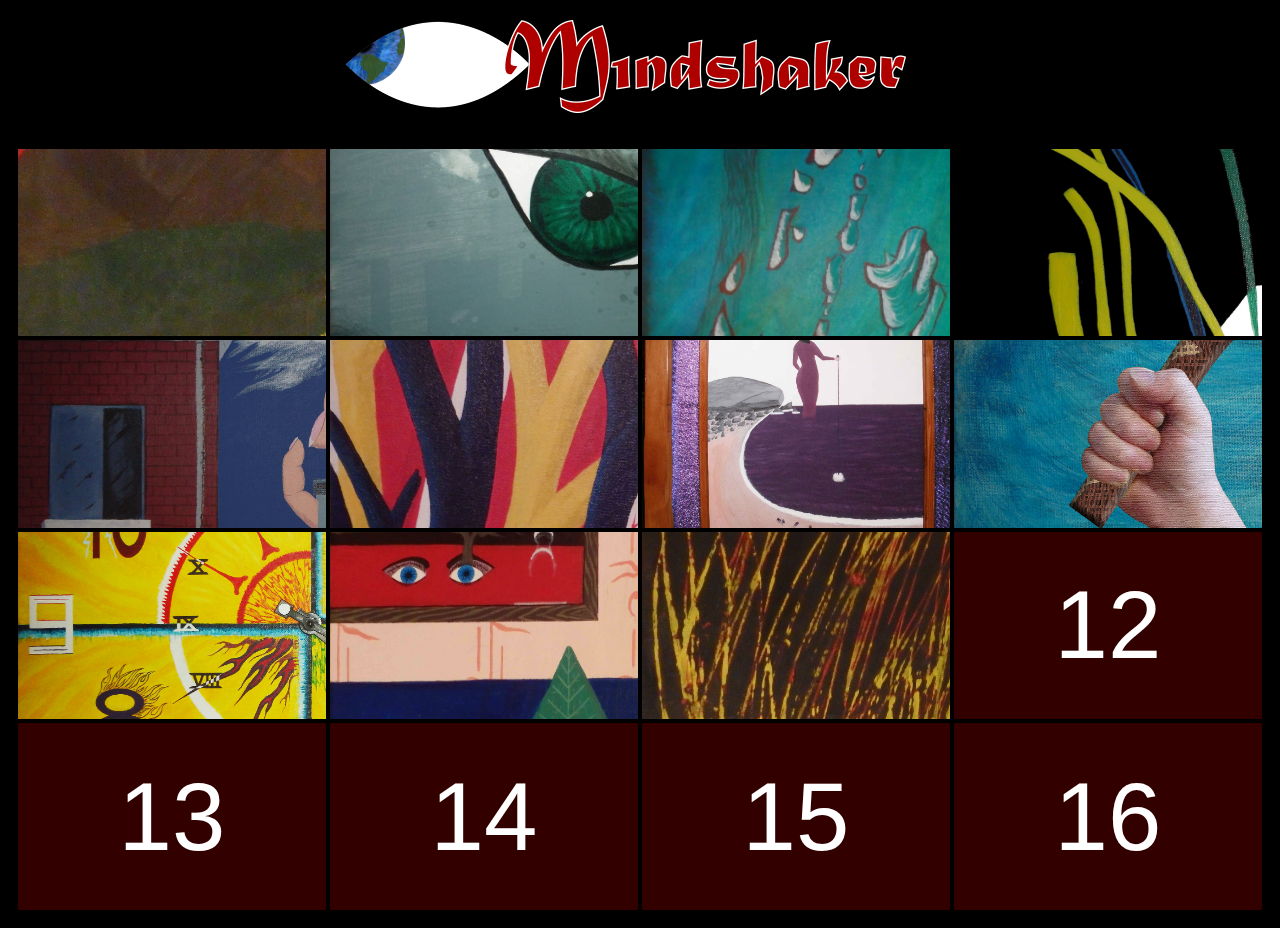
<file: artindex.html>
<!DOCTYPE html>
 <html lang="en">
  <head>
    <title>
        Mindshaker's Art
    </title>
        <meta charset="utf-8">
        <link rel="stylesheet" href="css/style.css">
        <link rel="stylesheet" href="css/artstyle.css">
        <link rel="icon" type="image/x-icon" href="favicon.ico">
  </head>
  <body>
    <script src="js/jseyes.js"></script>
    <div class="top">
       <h1>Paintings</h1>
        <div class="eye">
            <script>jseyes();</script>
        </div>
        <div class="finger">
            <img src="images/EyeOfRaMLogo.png" alt="Mindshaker">
        </div>
    </div>
    <div class="substance">
        <div class="boxes">
        <div class="stuff"><img src="images/ArcheryAtDusk(web).jpg" alt=""></div>
        <div class="stuff"><img src="images/BoggieEye(web).jpg" alt=""></div>
        <div class="stuff"><img src="images/Bubbles(web).jpg" alt=""></div>
        <div class="stuff"><img src="images/DancingSpiritsNeglected(web).jpg" alt=""></div>
        <div class="stuff"><img src="images/DimentionalPreacher(web).jpg" alt=""></div>
        <div class="stuff"><img src="images/ElementaryForrest(web).jpg" alt=""></div>
        <div class="stuff"><img src="images/GrapeSodaGhost(web).jpg" alt=""></div>
        <div class="stuff"><img src="images/HandHeldSerpent(web).jpg" alt=""></div>
        <div class="stuff"><img src="images/IcarusClock(web).jpg" alt=""></div>
        <div class="stuff"><img src="images/LonelyLeaf(web).jpg" alt=""></div>
        <div class="stuff"><img src="images/ValentinesDay(web).jpg" alt=""></div>
        <div class="stuff">12</div>
        <div class="stuff">13</div>
        <div class="stuff">14</div>
        <div class="stuff">15</div>
        <div class="stuff">16</div>
    </div>
    </div>    
  </body>
 </html>
</file>
<file: css/style.css>
:root {
    --col1: 1fr;
    --col2: 1fr;
    --col3: 1fr;
    --col4: 1fr;
}

body {
    background-color: #000000;
    margin: 0em;
    padding: 0em;
    font-family: Papyrus, Luminari, Arial, sans-serif;
}

.top {
    height: 8.2em;
    background-color: #000000;
}

.eye {
    width: 50%;
    margin: auto;
}

.finger img {
    display: block;
    margin: auto;
    width: 50%;
}

.substance {
    background-color: #000000;
    margin: 0;
    padding: 1em;
}

.grid {
    display: grid;
    grid-template-columns: var(--col1) var(--col2) var(--col3) var(--col4);
    height: 83vh;
    transition: all .2s;
}

.grid:has(.item:nth-child(4n+1):hover) {
    --col1: 7fr;
}

.grid:has(.item:nth-child(4n+2):hover) {
    --col2: 7fr;
}

.grid:has(.item:nth-child(4n+3):hover) {
    --col3: 7fr;
}

.grid:has(.item:nth-child(4n+4):hover) {
    --col4: 7fr;
}

.item {
    text-align: center;
    display: grid;
    align-content: center;
    transition: scale .2s;
    overflow: hidden;
    border: 2px solid #000000;
    font-size: 6em;
    color: #990000;
    position: relative;
}

.item:where(:hover, :focus) {
    z-index: 2;
    box-shadow:0 0 52px 26px rgba(0, 0, 0, 0.5);
}

.one {
    overflow: hidden;
    position: relative;
}

.one img {
    height: 100%;
    transition: transform 0.5s ease-in-out;
}
.one:hover img {
    transform: rotate(90deg);
}

.image {
    padding: 0em;
    margin: 0em;
}

.image figcaption {
    position: absolute;
    top: 2%;
    left: 6%;
    -webkit-text-stroke: 1px #ffffff;
    text-shadow: 4px 4px #000000;
    background: rgba(113, 113, 113, 0.7);
    border-radius: 26px;
}

.appear {
    display: none;
}

.seclist {
    font-size: .3em;
    position: absolute;
    top: 22%;
    left: 20%;
    color: #ffffff;
    background: rgba(113, 113, 113, 0.5);
    border-radius: 26px;
    list-style-type: none;
}

.image:hover + .appear {
    display: grid;
}

.appear:hover {
    display: grid;
}

.seclist p {
    text-align: left;
    padding: 0em 1em 0em 1em;
}

.seclist a {
    text-decoration: none;
    padding: 1em;
}

a:link {
    color: #0000ff;
}

a:visited {
    color: #990099;
}

a:hover {
    color: #ff0000;
    text-shadow: 3px 3px 3px #ffffff;
}

a:active {
    color: #009900;
}

.shadow {
    text-shadow: 2px 2px 2px #000000;
}

audio {
    width: 100%;
    height: 30px;
}

.artback {
    background: rgba(213, 213, 213, 0.5);
    margin: 2em 0em 2em 0em;
    padding: 1em 2em 1em 2em;
    font-size: 2em;
}


@media (pointer: fine) {
    
    .finger {
        display: none;
    }
    
}
@media (pointer: coarse) {
    
    .eye {
        display: none;
    }
    
    .grid {
        font-size: .5em;
    }
    
}
@media (orientation: portrait) {
    
    .top {
        z-index: 1;
        position: fixed;
        height: 14em;
        width: 100%;
        background-color: #000000;
    }
    
    .finger img {
        display: block;
        margin-top: 13px;
        width: 70%;
    }
    
    .one img {
        height: 100%;
        transition: transform 0.5s ease-in-out;
        transform: scale(1.4);
        transform-origin: 0 0;
    }

    .one:hover img {
        transform: scale(1.5);
        height: 80%;
    }
    
    .grid {
        display: grid;
        grid-template-columns: var(--col1) var(--col2);
        grid-template-rows: var(--row1) var(--row2);
        height: 90vh;
        transition: all .2s;
        background-color: #000000;
        font-size: 1em;
        margin-top: 12em;
    }

    .grid:has(.item:nth-child(2n+1):hover) {
        --col1: 3fr;
    }

    .grid:has(.item:nth-child(2n+2):hover) {
        --col2: 3fr;
    }

    .grid:has(.item:nth-child(n+1):nth-child(-n+2):where(:hover, :focus)) {
        --row1: 3fr;
         transform: scale(1.2, 2) translateY(23%);
    }
    
    .grid:has(.item:nth-child(n+3):nth-child(-n+4):where(:hover, :focus)) {
        --row2: 3fr;
        transform: scale(1.2, 2) translateY(-19%);
    }
    
    .item {
        text-align: center;
        display: grid;
        align-content: center;
        transition: scale .2s;
        overflow: hidden;
        border: 2px solid #000000;
        color: #990000;
    }

    .item:where(:hover, :focus) {
        z-index: 2;
    }
    
    .image figcaption {
        font-size: .9em;
        top: 6%;
        left: 5%;
    }
    
    .seclist {
        top: 21%;
        left: 2%;
    }
    
    audio {
        height: 60px;
    }

}
</file>
<file: css/artstyle.css>
:root {
    --col1: 1fr;
    --col2: 1fr;
    --col3: 1fr;
    --col4: 1fr;
    --row1: 1fr;
    --row2: 1fr;
    --row3: 1fr;
    --row4: 1fr;
}

body {
    margin: 0em;
    overflow: hidden;
}

h1 {
    font-size: 2.5em;
    float: right;
    color: #ffffff;
    margin-top: 1em;
    padding-right: 13em;
}

.boxes {
    display: grid;
    grid-template-columns: var(--col1) var(--col2) var(--col3) var(--col4);
    grid-template-rows: var(--row1) var(--row2) var(--row3) var(--row4);
    height: 85vh;
    transition: all .2s;
    background-color: #000000;
}

.boxes:has(.stuff:nth-child(4n+1):hover) {
    --col1: 3fr;
}

.boxes:has(.stuff:nth-child(4n+2):hover) {
    --col2: 3fr;
}

.boxes:has(.stuff:nth-child(4n+3):hover) {
    --col3: 3fr;
}

.boxes:has(.stuff:nth-child(4n+4):hover) {
    --col4: 3fr;
}

.boxes:has(.stuff:nth-child(n+1):nth-child(-n+4):where(:hover, :focus)) {
    --row1: 5fr;
}
.boxes:has(.stuff:nth-child(n+5):nth-child(-n+8):where(:hover, :focus)) {
    --row2: 5fr;
}

.boxes:has(.stuff:nth-child(n+9):nth-child(-n+12):where(:hover, :focus)) {
    --row3: 5fr;
}

.boxes:has(.stuff:nth-child(n+13):nth-child(-n+16):where(:hover, :focus)) {
    --row4: 5fr;
}

.stuff {
    text-align: center;
    display: grid;
    align-content: center;
    transition: scale .2s;
    overflow: hidden;
    border: 2px solid #000000;
    background-color: #330000;
    font-size: 6rem;
    color: #ffffff;
    place-items: center;
}

.stuff:where(:hover, :focus) {
    scale: 1.1;
    z-index: 0;
    box-shadow:0 0 50px 20px rgba(0, 0, 0, 0.5);
}

.stuff img {
    height: 52vh;
    object-fit: contain;    
}
</file>
